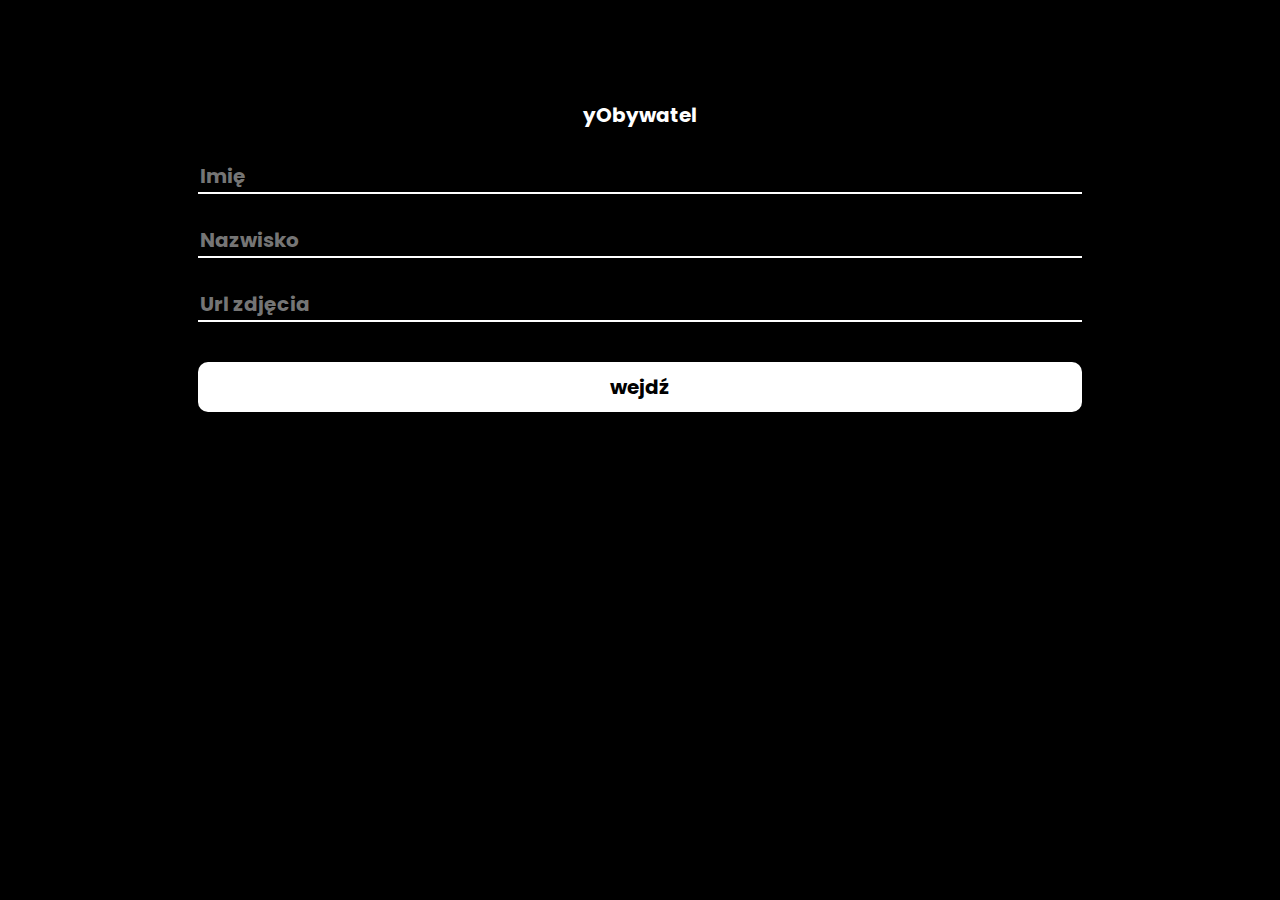
<file: index.html>
<head></head>
    <link rel="stylesheet" href="index.css">
    <link rel="icon" type="image/x-icon" href="https://play-lh.googleusercontent.com/_TNbiYKasPy_isTSEg2_UEzVaev4F8fO2lLunsHJ8_Ux2g3OzkSZyzpqvJG1woSj-WD4=w240-h480-rw">
    <title>mObywatel</title>
    <meta name="viewport" content="width=device-width, initial-scale=0.5"/>
</head>
<body>
    <p class="logo_text">yObywatel</p>
    <input class="classic_input firstname" placeholder="Imię">
    <input class="classic_input surname" placeholder="Nazwisko">
    <input class="classic_input image" placeholder="Url zdjęcia">
    <button class="go">wejdź</button>

    <script src="index.js"></script>
</body>
</file>
<file: index.css>
@import url('https://fonts.googleapis.com/css2?family=Poppins:ital,wght@0,100;0,200;0,300;0,400;0,500;0,600;0,700;0,800;0,900;1,100;1,200;1,300;1,400;1,500;1,600;1,700;1,800;1,900&family=Roboto:ital,wght@0,100;0,300;0,400;0,500;0,700;0,900;1,100;1,300;1,400;1,500;1,700;1,900&display=swap');

/**Styling**/
.logo{
    width: 200px;
    margin-left: auto;
    margin-right: auto;
    display: block;
    margin-top: 100px;
    border-radius: 10px;
}

*{
    -webkit-user-select: none; /* Safari */
    -ms-user-select: none; /* IE 10 and IE 11 */
    user-select: none; /* Standard syntax */
}

p{
    font-family: "Poppins", sans-serif;
}

body{
    background-color: black;
}

.go{
    width: 70%;
    height: 50px;
    background-color: white;
    border-radius: 10px;
    margin-left: auto;
    margin-right: auto;
    display: block;
    margin-top: 40px;
    border: none;
    font-family: "Poppins", sans-serif;
    font-size: 20px;
    font-weight: bold;
    cursor: pointer;
    transition: 500ms;
}

.go:hover{
    opacity: 0.5;
}

.logo_text{
    border-radius: 10px;
    font-weight: bold;
    font-size: 20px;
    color: white;
    margin-top: 100px;
    width: 100%;
    text-align: center;
}

.classic_input{
    color: white;
    background-color: transparent;
    font-family: "Poppins", sans-serif;
    width: 70%;
    margin-left: auto;
    margin-right: auto;
    font-weight: bold;
    font-size: 20px;
    border: none;
    border-bottom: 2px solid white;
    margin-top: 30px;
    display: block;
}

input:focus{
    outline: none;
}
</file>
